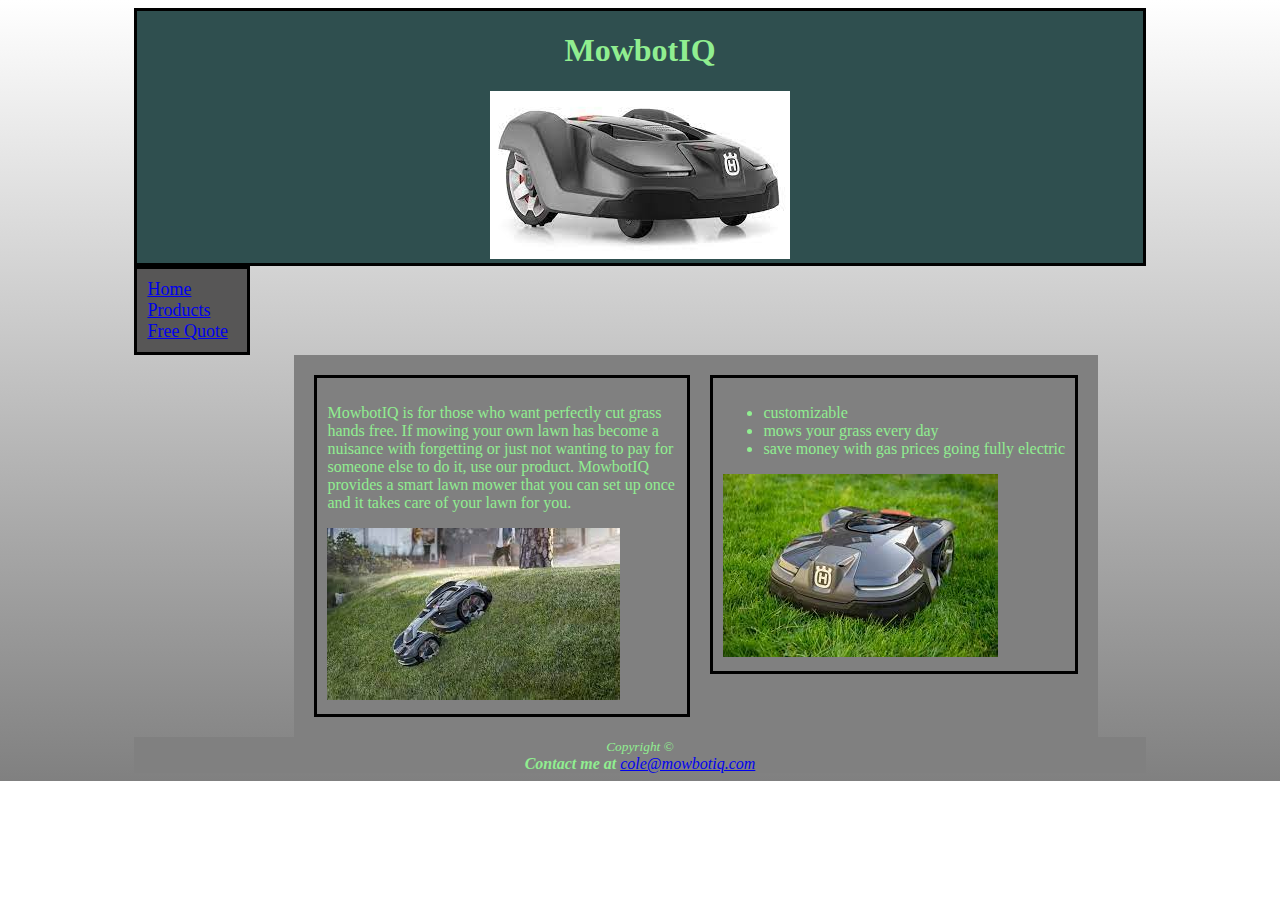
<file: index.html>
<!DOCTYPE html>
<html lang="en">

<head>
    <title>MowbotIQ</title>
    <meta charset="utf-8">
    <link rel="stylesheet" href="mowbot.css">
</head>

<body>
    <div id="wrapper">
        <header>
            <h1>MowbotIQ</h1>
            <div>
                <img src="robo-mower-1.jpg" alt="robo-mower-lawn">
            </div>
        </header>
        <nav>
            <a href="index.html">Home</a>
            <a href="products.html">Products</a>
            <a href="contact.html">Free Quote</a>
        </nav>
        <main>
            <div id="paragraph">
                <p>MowbotIQ is for those who want perfectly cut grass hands free.
                    If mowing your own lawn has become a nuisance with forgetting or just not wanting
                    to pay for someone else to do it, use our product. MowbotIQ provides a smart lawn
                    mower that you can set up once and it takes care of your lawn for you.
                </p>
                <div>
                    <img src="robo-mower-2.jpg" alt="grass-hill">
                </div>
            </div>
            <div id="list">
                <ul>
                    <li>customizable</li>
                    <li>mows your grass every day</li>
                    <li>save money with gas prices going fully electric</li>
                </ul>
                <div>
                    <img src="robo-mower-3.jpg" alt="mow-tall-grass">
                </div>
            </div>
        </main>

        <footer>
            <small><i>Copyright &copy; <br>
                </i></small>
            <strong>Contact me at</strong> <a href="mailto:cole@mowbotiq.com">cole@mowbotiq.com</a>
        </footer>
    </div>
</body>

</html>
</file>
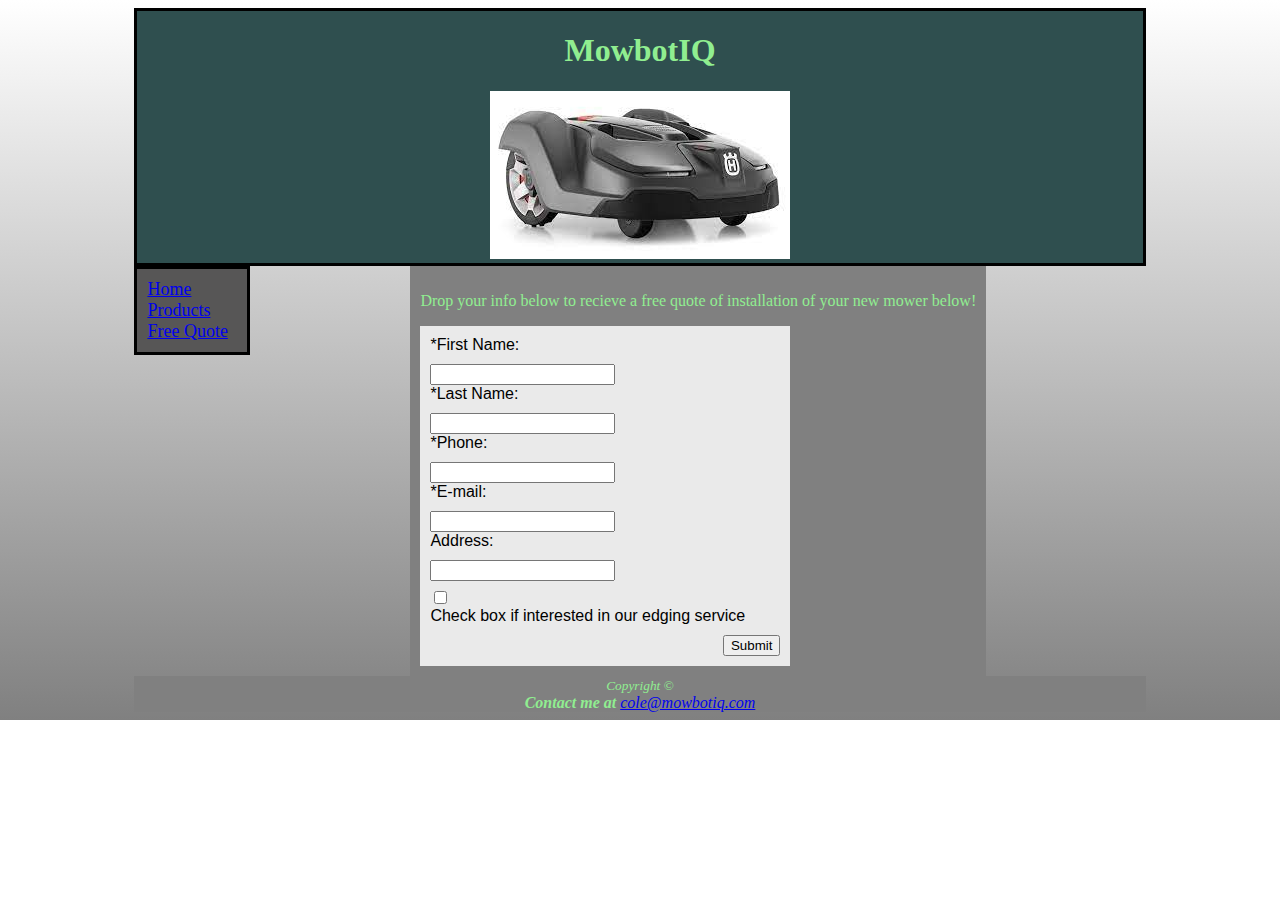
<file: contact.html>
<!DOCTYPE html>
<html lang="en">

<head>
    <title>MowbotIQ</title>
    <meta charset="utf-8">
    <link rel="stylesheet" href="mowbot.css">
</head>

<body>
    <div id="wrapper">
        <header>
            <h1>MowbotIQ</h1>
            <div>
                <img src="robo-mower-1.jpg" alt="robo-mower-lawn">
            </div>
        </header>
        <nav>
            <a href="index.html">Home</a>
            <a href="products.html">Products</a>
            <a href="contact.html">Free Quote</a>
        </nav>
        <main>
            <p>Drop your info below to recieve a free quote of installation of your new mower below!</p>
            <form method="post" action="https://webdevbasics.net/scripts/demo.php">
                <label for="myFName">*First Name: </label>
                <input type="text" name="myFName" id="myFName">

                <label for="myLName">*Last Name: </label>
                <input type="text" name="myLName" id="myLName">

                <label for="phone-number">*Phone: </label>
                <input type="tel" name="phone-number" id="phone-number" maxlength="12">

                <label for="email">*E-mail: </label>
                <input type="email" name="email" id="email">

                <label for="address">Address: </label>
                <input type="text" name="address" id="address">

                <input type="checkbox" name="service" id="service" value="yes"> Check box if interested in our edging service<br>

                <input type="submit" value="Submit">
            </form>
        </main>

        <footer>
            <small><i>Copyright &copy; <br>
                </i></small>
            <strong>Contact me at</strong> <a href="mailto:cole@mowbotiq.com">cole@mowbotiq.com</a>
        </footer>
    </div>
</body>

</html>
</file>
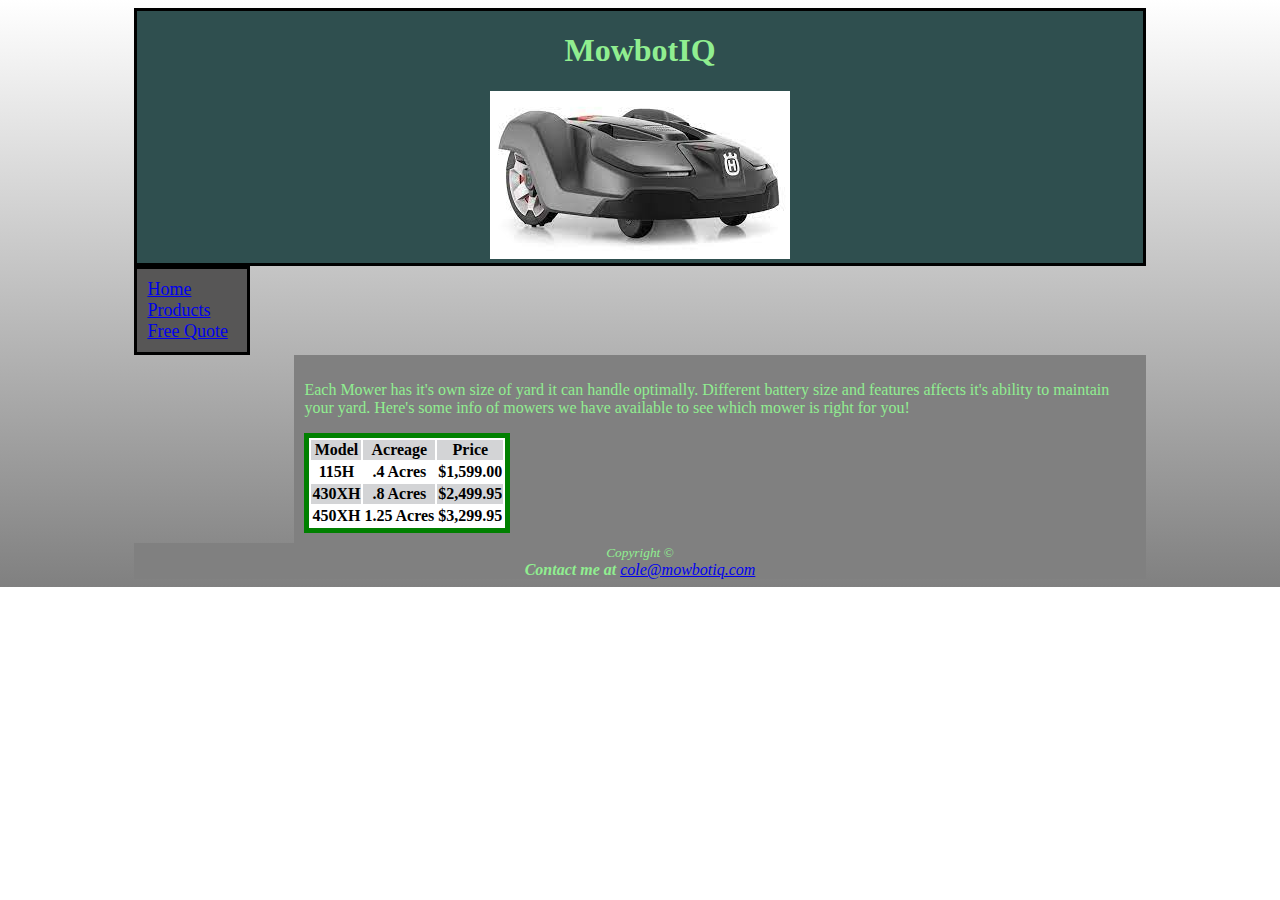
<file: products.html>
<!DOCTYPE html>
<html lang="en">

<head>
    <title>MowbotIQ</title>
    <meta charset="utf-8">
    <link rel="stylesheet" href="mowbot.css">
</head>

<body>
    <div id="wrapper">
        <header>
            <h1>MowbotIQ</h1>
            <div>
                <img src="robo-mower-1.jpg" alt="robo-mower-lawn">
            </div>
        </header>
        <nav>
            <a href="index.html">Home</a>
            <a href="products.html">Products</a>
            <a href="contact.html">Free Quote</a>
        </nav>
        <main>
            <p>
                Each Mower has it's own size of yard it can handle optimally. Different battery size and features affects
                it's ability to maintain your yard. Here's some info of mowers we have available to see which mower is right for you!
            </p>
           <table>
            <tr>
                <th>Model</th>
                <th>Acreage</th>
                <th>Price</th>
            </tr>
            <tr>
                <th>115H</th>
                <th>.4 Acres</th>
                <th>$1,599.00</th>
            </tr>
            <tr>
                <th>430XH</th>
                <th>.8 Acres</th>
                <th>$2,499.95</th>
            </tr>
            <tr>
                <th>450XH</th>
                <th>1.25 Acres</th>
                <th>$3,299.95</th>
            </tr>
           </table>
        </main>

        <footer>
            <small><i>Copyright &copy; <br>
                </i></small>
            <strong>Contact me at</strong> <a href="mailto:cole@mowbotiq.com">cole@mowbotiq.com</a>
        </footer>
    </div>
</body>

</html>
</file>
<file: mowbot.css>
body {
    color: #90ee90;
    background-image: linear-gradient(to bottom, #FFFFFF, #808080);
    background-repeat: no-repeat;
}

#wrapper {
    width: 80%;
    margin-left: auto;
    margin-right: auto;
}

header {
    text-align: center;
    border: 3px solid black;
    background-color: darkslategray;
}

nav {
    float: left;
    border: 3px solid black;
    padding: 10px;
    width: 90px;
    margin-left: auto;
    font-size: large;
    background-color: rgb(87, 86, 86);
}

main {
    float: left;
    padding: 10px;
    margin-left: 160px;
    background-color: #808080;
}

footer {
    text-align: center;
    font-style: italic;
    background-color: #808080;
    clear: both;
}

#paragraph {
    margin-left: auto;
    margin: 10px;
    border: 3px solid black;
    float: left;
    width: 350px;
    padding: 10px;
}

#list {
    margin-left: auto;
    margin: 10px;
    border: 3px solid black;
    float: right;
    width: auto;
    padding: 10px;
}

table {
    background-color: #FFFFFF;
    color: black;
    border: 5px solid green;
}

tr:nth-of-type(odd) {
    background-color: rgb(211, 212, 214);
}

form {
    background-color: #EAEAEA;
    font-family: Arial, sans-serif;
    width: 350px;
    padding: 10px;
    color: black;
}

input[type="submit"] {
    margin-left: auto;
}

input {
    display: block;
    margin-top: 10px;
}

nav a:hover {
    color: red;
    transition-duration: 2s;
}

a:visited {
    color: inherit;
}
</file>
